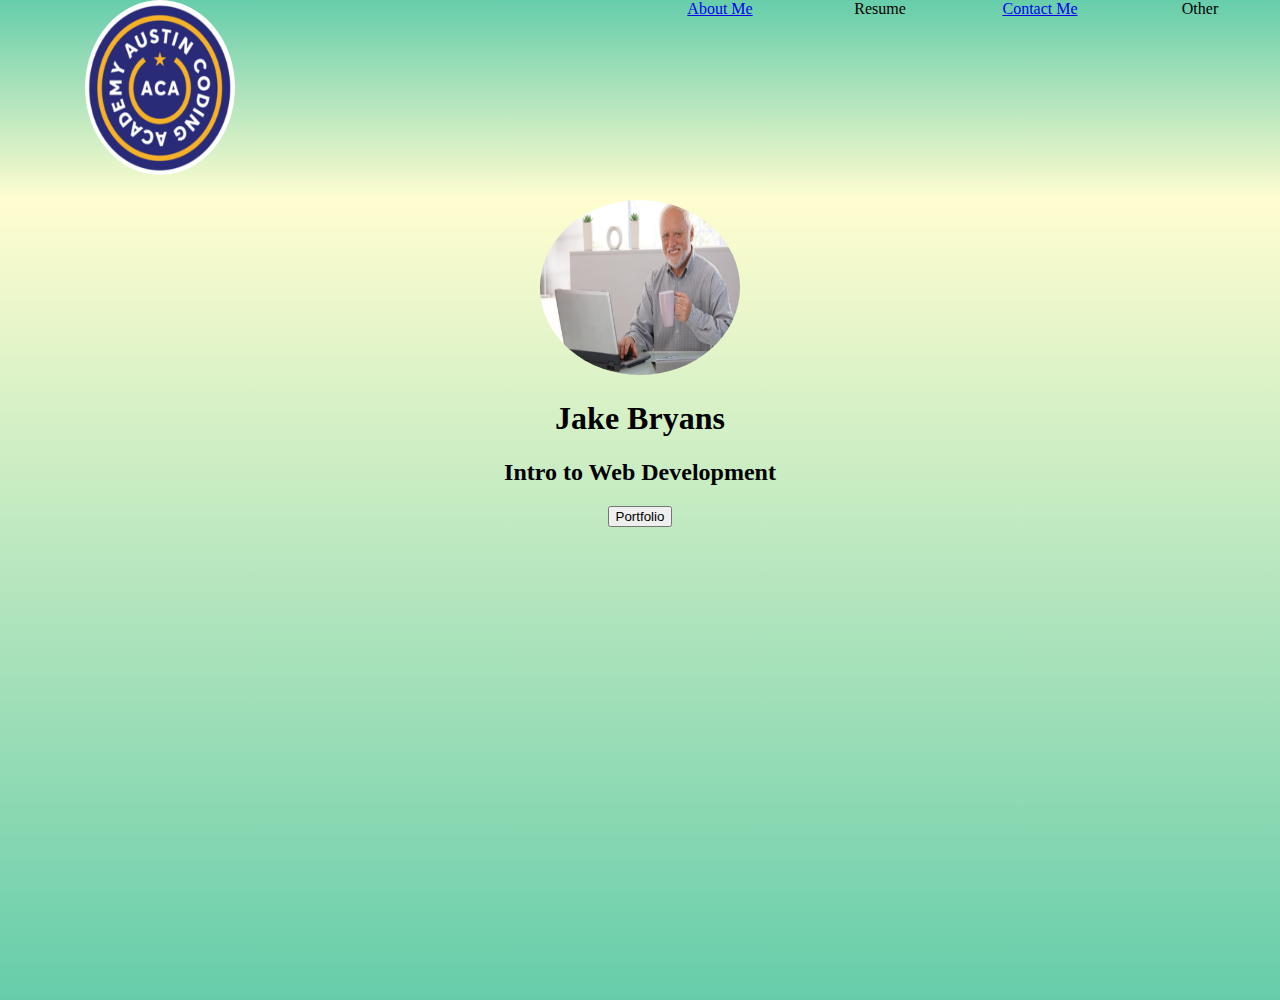
<file: index.html>
<!DOCTYPE html>
<html lang="en">
<head>
    <meta charset="UTF-8">
    <meta http-equiv="X-UA-Compatible" content="IE=edge">
    <meta name="viewport" content="width=device-width, initial-scale=1.0">
    <link rel="stylesheet" href="style.css" /> 
    <title>Document</title>
</head>
<body>
   <header>
       <div class="logo">
        <img src="ACALOGO.png" alt="acalogo" style="width: 150px;">
       </div>
    
       <a href="about.html" class="about">About Me</a>

       <a class="resume">Resume</a>

       <a href="/contact.html" class="contact">Contact Me</a>

       <a class="other">Other</a>
    
   </header>
   <main>
       <div class="profilepic"><img src="5616.jpeg" alt="me" style="width: 200px;" </div>
       <h1>Jake Bryans</h1>
       <h2>Intro to Web Development</h2>
       <button id="portfolio" onclick="window.location.href='./portfolio.html';">Portfolio</button>
   </main>

</body>
</html>
</file>
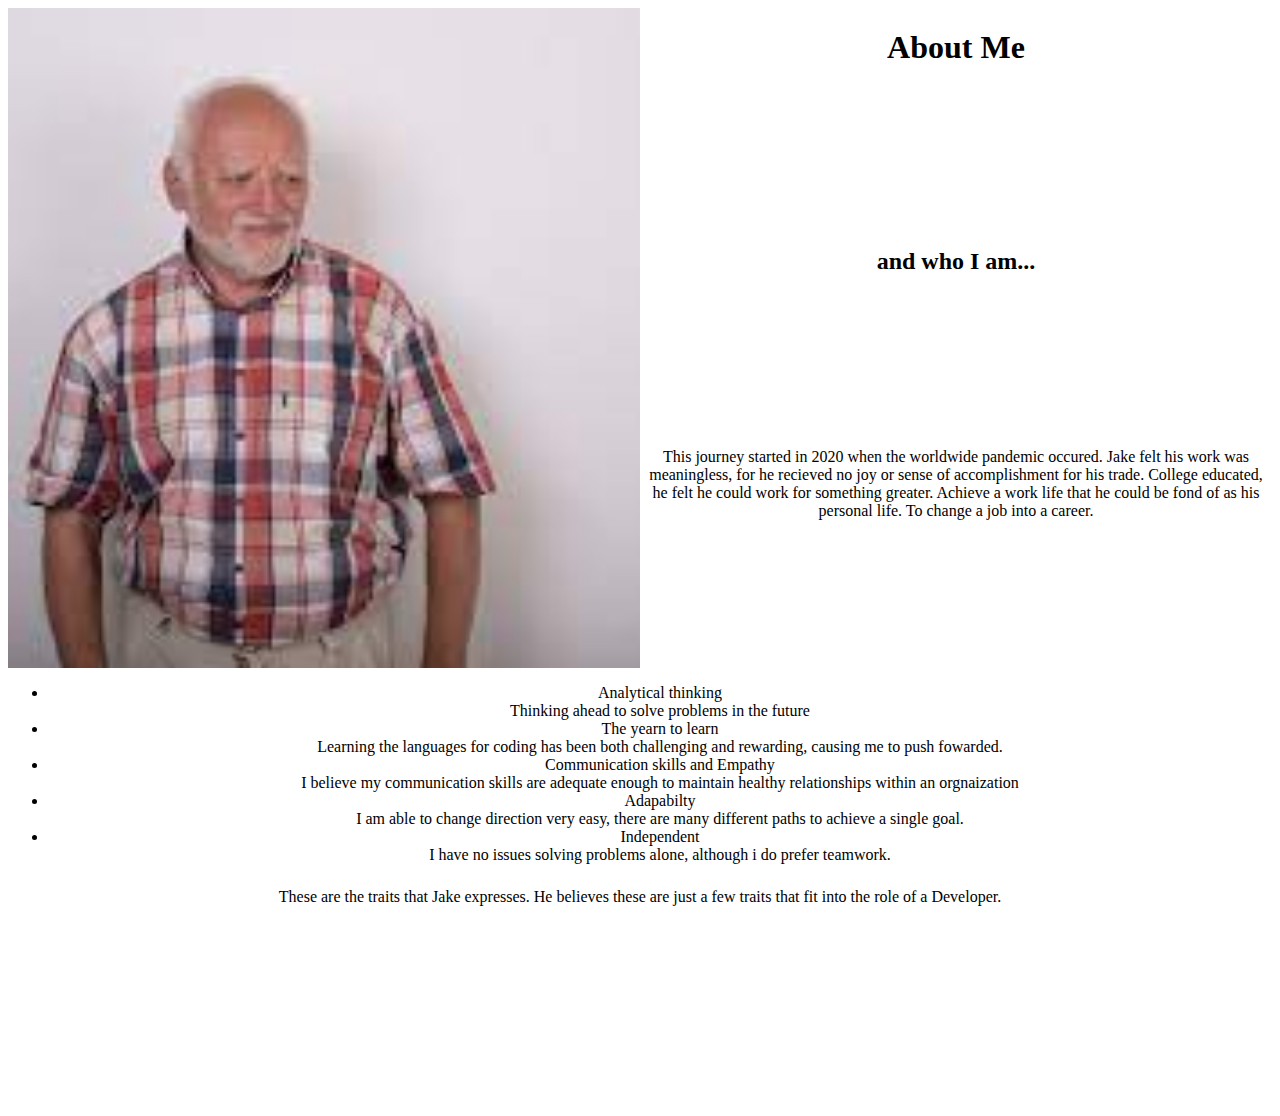
<file: about.html>
<!DOCTYPE html>
<html lang="en">
<head>
    <meta charset="UTF-8">
    <meta http-equiv="X-UA-Compatible" content="IE=edge">
    <meta name="viewport" content="width=device-width, initial-scale=1.0">
    <title>Document</title>
    <link rel="stylesheet" href="about-styles.css">
</head>
<body>
    <!-- <nav>
        <div class="logo">
            <img src="ACALOGO.png" alt="acalogo" style="width: 150px;">
           </div>
        
           <article class="about">About Me</article>
    
           <article class="resume">Resume</article>
    
           <article class="contact">Contact Me</article>
    
           <article class="other">Other</article>
    </nav> -->

    <main>
        <img src="haroldfullbodyimage.jpeg" alt="me">
        <h1 class="first">About Me</h1>
        <h2 class="second">and who I am...</h2>
        <article class="p1">This journey started in 2020 when the worldwide pandemic occured. Jake felt his work was meaningless, for he recieved no joy or sense of accomplishment for his trade. College educated, he felt he could work for something greater. Achieve a work life that he could be fond of as his personal life. To change a job into a career.</article>
        <article class="p2">
            <ul>
                <li>Analytical thinking</li>

                <article class="list">Thinking ahead to solve problems in the future</article>

                <li>The yearn to learn</li>
            
                <article class="list">Learning the languages for coding has been both challenging and rewarding, causing me to push fowarded.</article>

                <li>Communication skills and Empathy</li>

                <article class="list">I believe my communication skills are adequate enough to maintain healthy relationships within an orgnaization </article>

                <li>Adapabilty</li>

                <article class="list">I am able to change direction very easy, there are many different paths to achieve a single goal.</article>

                <li>Independent</li>

                <article class="list">I have no issues solving problems alone, although i do prefer teamwork.</article>

            </ul>
        </article>
        <article class="end">These are the traits that Jake expresses. He believes these are just a few traits that fit into the role of a Developer. </article>
    </main>
    
    
</body>
</html>
</file>
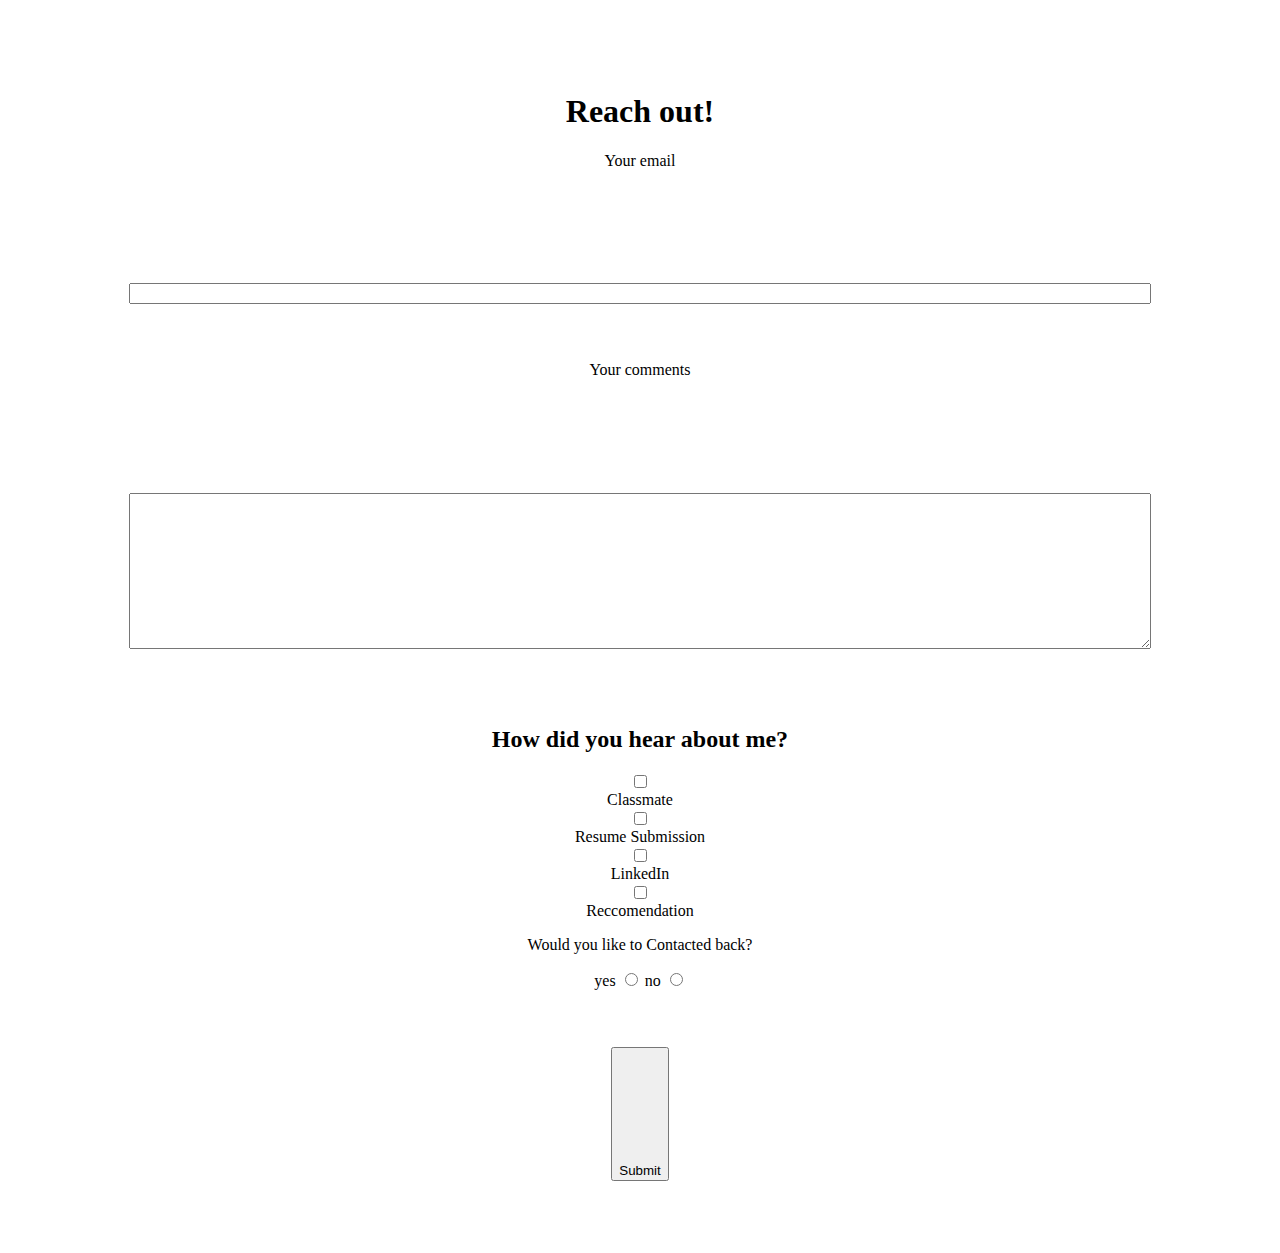
<file: contact.html>
<!DOCTYPE html>
<html lang="en">
<head>
    <meta charset="UTF-8">
    <meta http-equiv="X-UA-Compatible" content="IE=edge">
    <meta name="viewport" content="width=device-width, initial-scale=1.0">
    <title>Document</title>
    <link rel="stylesheet" href="contact.css">
    <link rel="results" href="results.html">
    
</head>
<body>
    <div class="container">
        <form action="results.html" method="GET" enctype="multipart/form-data">

       
    <h1>Reach out!</h1>

    <div class="email-comments">

    <label for="email">Your email</label> 

    <input class="email" type="text" id="Email" name="Email"> 

    <label for="placeholder">Your comments</label>
    
    <textarea class="comments" name="placeholder" id="placeholder" cols="30" rows="10"></textarea>
    </div>  
   <div class="checkboxes">

    <h2>How did you hear about me?</h2>

    <input class="box" type="checkbox" name="Classmate" id="classmate">Classmate</input>

    <input class="box" type="checkbox" name="Resume Submission" id="resume">Resume Submission</input>

    <input class="box" type="checkbox" name="LinkedIn" id="linkedin">LinkedIn</input>
    
    <input class="box" type="checkbox" name="Coding Academy Rec" id="coding academy rec">Reccomendation</input>
   </div>
   <div class="contact">
      <p>Would you like to Contacted back?</p>
       <label for="yes">yes</label>
       <input type="radio" name="yes" id="yes">
       <label for="no">no</label>
       <input type="radio" name="no" id="no">
       
       
   </div>

   <div class="submit">

       <button onclick="handleClick()">Submit</button>
    </form>
    </div>
</div>
<script src="contact.js"></script>
</body>
</html>
</file>
<file: style.css>
body {
  display:grid;
  grid-template-columns: 100%;
  grid-template-rows: 20% 20% 20% 20% 20%;
  grid-template-areas: 
    "header"
    "main"
    "main"
    "main"
    "main"
  ;
  height: 1000px;
  width: auto;
  text-align: center;
  margin: auto;
}
header{
  
  background-color: mediumaquamarine;
  background-image: linear-gradient(mediumaquamarine,#FFFDD0);
  grid-area: header;
  display: grid;
  grid-template-columns: 25% 25% 12.5% 12.5% 12.5% 12.5%;
  grid-template-rows: 100%;
  grid-template-areas: 
    "logo - about resume contact other"
  ;
}
article{
  display: flex;
  flex-direction: row;
  text-align: center;
  
}
.logo{
  grid-area: logo;
  

}
.about{
  grid-area: about;
}
.resume{
  grid-area: resume;

}
.contact{
  grid-area: contact;

}
.other{
  grid-area: other;

}
main{
  grid-area: main;
  display: grid;
  grid-template-columns: 100%;
  grid-template-rows: 55% 15% 15% 15%;
  grid-template-areas: 
    "profilepic"
    "name"
    "title"
    "button"
  ;

  
  background-color: #FFFDD0;
  background-image: linear-gradient(#FFFDD0, mediumaquamarine)
}
.profilepic{
  grid-area: profilepic;
}
h1{
  grid-area: name;
}
h2{
  grid-area: title;
}
#portfolio{
  grid-area: button;
}


img{
  border-radius: 50%;
  height: 175px;
}
</file>
<file: about-styles.css>
body{
    height: 1100px;
}
/* nav{
border: black 2px groove;
background-color: mediumaquamarine;
background-image: linear-gradient(mediumaquamarine,#FFFDD0);
grid-area: header;
display: grid;
grid-template-columns: 25% 25% 12.5% 12.5% 12.5% 12.5%;
grid-template-rows: 100%;
grid-template-areas: 
  "logo - about resume contact other"
;
}
logo{
    grid-area: logo;
    
  
  }
  .about{
    grid-area: about;
  }
  .resume{
    grid-area: resume;
  
  }
  .contact{
    grid-area: contact;
  
  }
  .other{
    grid-area: other;
  
  } */

  main{
      display: grid;
      grid-template-columns: 50% 50%;
      grid-template-rows: 20% 20% 20% 20% 20%;
      grid-template-areas:
        "img h1"
        "img h2"
        "img p1"
        "list list"
        "end end"
      ;
      text-align: center;
      height:100%;
  }
  img{
      grid-area: img;
      width: 100%;
      height: 100%;
      object-fit: cover;
      
    
  }
  .first{
      grid-area: h1;
  }
  .second{
      grid-area: h2;
  }
  .p1{
      grid-area: p1;
  }
  .p2{
     grid-area: list;

  }
  .end{
      grid-area: end;
  }


/* @media (min-width:600px) {
    body{
        height: 1000px;
    } */
    /* nav{
    border: black 2px groove;
    background-color: mediumaquamarine;
    background-image: linear-gradient(mediumaquamarine,#FFFDD0);
    grid-area: header;
    display: grid;
    grid-template-columns: 25% 25% 12.5% 12.5% 12.5% 12.5%;
    grid-template-rows: 100%;
    grid-template-areas: 
      "logo - about resume contact other"
    ;
    }
    logo{
        grid-area: logo;
        
      
      }
      .about{
        grid-area: about;
      }
      .resume{
        grid-area: resume;
      
      }
      .contact{
        grid-area: contact;
      
      }
      .other{
        grid-area: other;
      
      } */
    
      /* main{
          display: grid;
          grid-template-columns: 50% 50%;
          grid-template-rows: 20% 20% 20% 20% 20%;
          grid-template-areas:
            "img h1"
            "img h2"
            "img p1"
            "list list"
            "end end"
          ;
          text-align: center;
          height:100%;
      }
      img{
          grid-area: img;
          width: 100%;
          height: 100%;
          object-fit: cover;
          
        
      }
      .first{
          grid-area: h1;
      }
      .second{
          grid-area: h2;
      }
      .p1{
          grid-area: p1;
      }
      .p2{
         grid-area: list;
    
      }
      .end{
          grid-area: end;
      }
    
} */

@media (max-width:500px) {
    body{
        height: 1500px;
    }
    /* nav{
    border: black 2px groove;
    background-color: mediumaquamarine;
    background-image: linear-gradient(mediumaquamarine,#FFFDD0);
    grid-area: header;
    display: grid;
    grid-template-columns: 25% 25% 12.5% 12.5% 12.5% 12.5%;
    grid-template-rows: 100%;
    grid-template-areas: 
      "logo - about resume contact other"
    ;
    }
    logo{
        grid-area: logo;
        
      
      }
      .about{
        grid-area: about;
      }
      .resume{
        grid-area: resume;
      
      }
      .contact{
        grid-area: contact;
      
      }
      .other{
        grid-area: other;
      
      } */
    
      main{
          display: grid;
          grid-template-columns: 100%;
          grid-template-rows: 10% 20% 20% 20% 20% 10% ;
          grid-template-areas:
            "h1"
            "img"
            "h2"
            "p1"
            "list"
            "last"

          ;
          text-align: center;
          height:100%;
      }
      img{
          grid-area: img;
          width: 100%;
          height: 100%;
          object-fit: cover;
          
        
      }
      .first{
          grid-area: h1;
      }
      .second{
          grid-area: h2;
      }
      .p1{
          grid-area: p1;
      }
      .p2{
         grid-area: list;
    
      }
      .end{
          grid-area: last;
      }
    
}
</file>
<file: contact.css>
body{
    display: flex;
    flex-direction: column;
    text-align: center;
    padding: 5%;
    
    
}
.email-comments{
    display: flex;
    justify-content: center;
    flex-direction: column;
    margin: auto;
    
}
label{
    padding-bottom: 5%;
}
.email,.comments{
    
    margin: 5%;
}
.checkboxes{
    display: flex;
    flex-direction: column;
    
    margin: auto;
}
.box{
    flex-direction: row;
    
   
    

}
.submit{
    padding-top: 5%;
    margin: auto;
}
button{
    margin: auto;
    padding-top: 10%;
}
</file>
